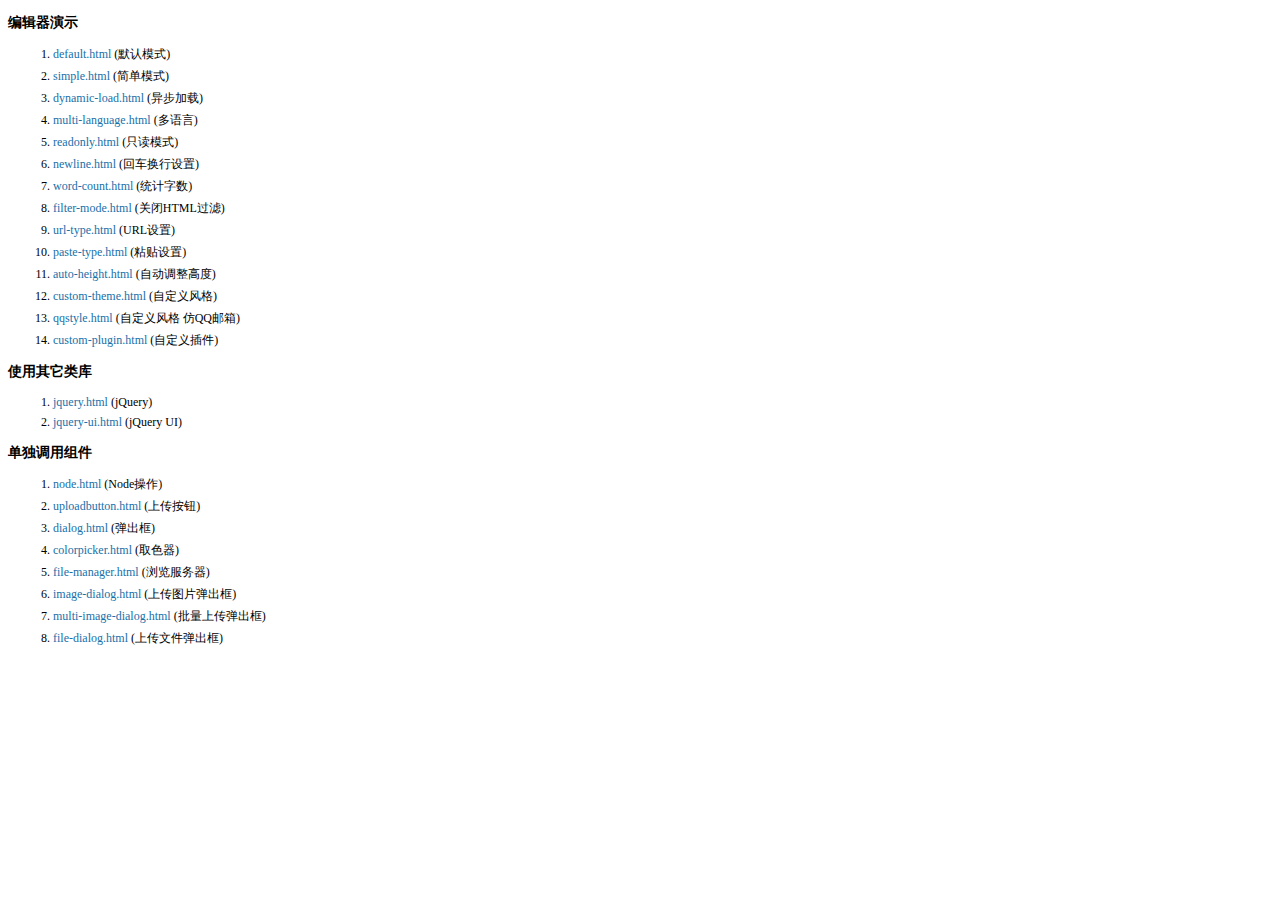
<file: blog/static/blog/js/kindeditor-4.1.10/examples/index.html>
<!doctype html>
<html>
	<head>
		<meta charset="utf-8" />
		<title>KindEditor Examples</title>
		<style>
			body {
				font-size: 12px;
				font-family: Tahoma, Simsun;
			}
			h3 {
				font-size: 14px;
			}
			a {
				color: #1870a9;
				text-decoration: none;
			}
			a:hover {
				color: #BC2A4D;
			}
			li {
				margin: 5px;
			}
		</style>
	</head>
	<body>
		<h3>编辑器演示</h3>
		<ol>
			<li><a href="default.html" target="_blank">default.html</a> (默认模式)</li>
			<li><a href="simple.html" target="_blank">simple.html</a> (简单模式)</li>
			<li><a href="dynamic-load.html" target="_blank">dynamic-load.html</a> (异步加载)</li>
			<li><a href="multi-language.html" target="_blank">multi-language.html</a> (多语言)</li>
			<li><a href="readonly.html" target="_blank">readonly.html</a> (只读模式)</li>
			<li><a href="newline.html" target="_blank">newline.html</a> (回车换行设置)</li>
			<li><a href="word-count.html" target="_blank">word-count.html</a> (统计字数)</li>
			<li><a href="filter-mode.html" target="_blank">filter-mode.html</a> (关闭HTML过滤)</li>
			<li><a href="url-type.html" target="_blank">url-type.html</a> (URL设置)</li>
			<li><a href="paste-type.html" target="_blank">paste-type.html</a> (粘贴设置)</li>
			<li><a href="auto-height.html" target="_blank">auto-height.html</a> (自动调整高度)</li>
			<li><a href="custom-theme.html" target="_blank">custom-theme.html</a> (自定义风格)</li>
			<li><a href="qqstyle.html" target="_blank">qqstyle.html</a> (自定义风格 仿QQ邮箱)</li>
			<li><a href="custom-plugin.html" target="_blank">custom-plugin.html</a> (自定义插件)</li>
		</ol>
		<h3>使用其它类库</h3>
		<ol>
			<li><a href="jquery.html" target="_blank">jquery.html</a> (jQuery)</li>
			<li><a href="jquery-ui.html" target="_blank">jquery-ui.html</a> (jQuery UI)</li>
		</ol>
		<h3>单独调用组件</h3>
		<ol>
			<li><a href="node.html" target="_blank">node.html</a> (Node操作)</li>
			<li><a href="uploadbutton.html" target="_blank">uploadbutton.html</a> (上传按钮)</li>
			<li><a href="dialog.html" target="_blank">dialog.html</a> (弹出框)</li>
			<li><a href="colorpicker.html" target="_blank">colorpicker.html</a> (取色器)</li>
			<li><a href="file-manager.html" target="_blank">file-manager.html</a> (浏览服务器)</li>
			<li><a href="image-dialog.html" target="_blank">image-dialog.html</a> (上传图片弹出框)</li>
			<li><a href="multi-image-dialog.html" target="_blank">multi-image-dialog.html</a> (批量上传弹出框)</li>
			<li><a href="file-dialog.html" target="_blank">file-dialog.html</a> (上传文件弹出框)</li>
		</ol>
	</body>
</html>
</file>
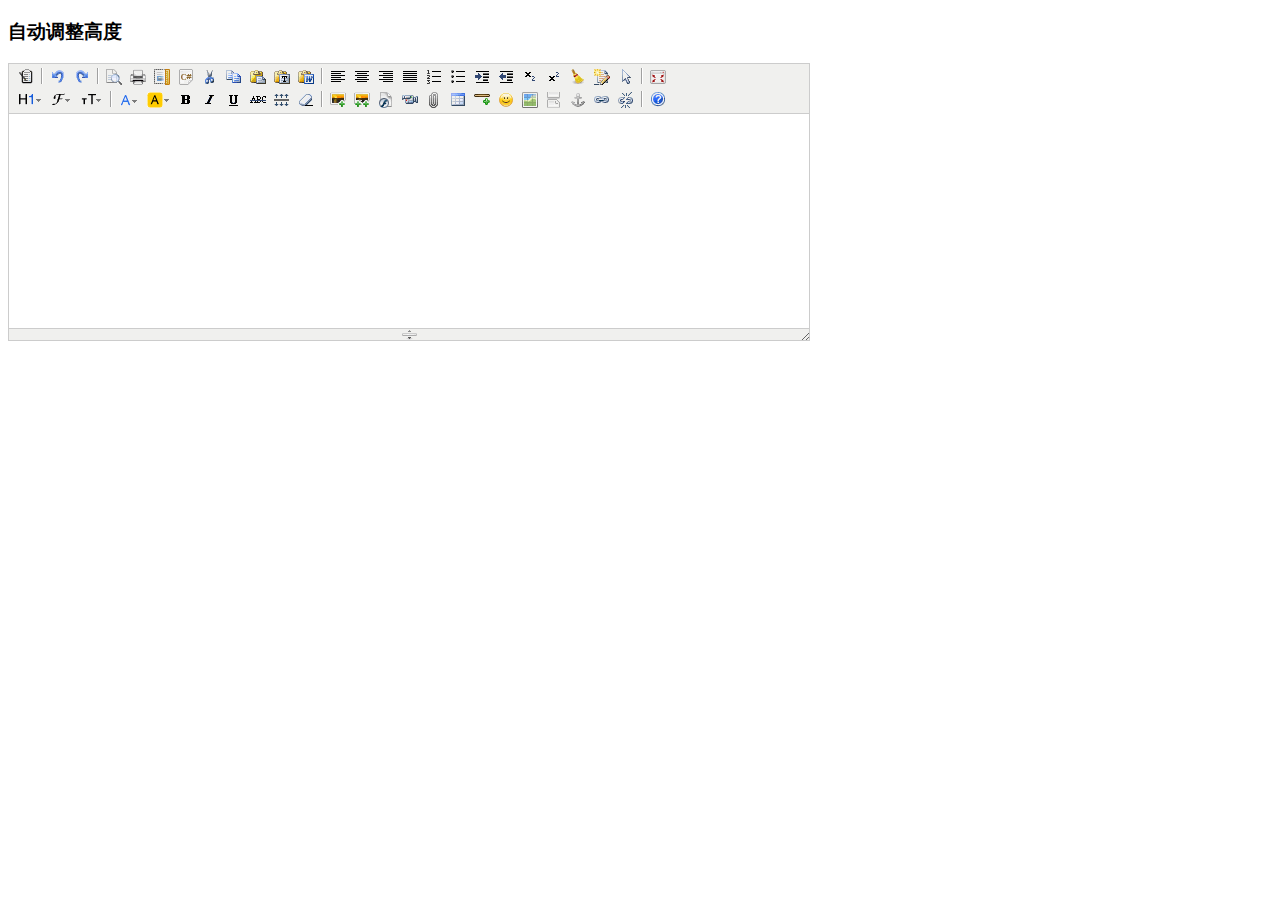
<file: blog/static/blog/js/kindeditor-4.1.10/examples/auto-height.html>
<!doctype html>
<html>
	<head>
		<meta charset="utf-8" />
		<title>Auto Height Examples</title>
		<style>
			form {
				margin: 0;
			}
			textarea {
				display: block;
			}
		</style>
		<link rel="stylesheet" href="../themes/default/default.css" />
		<script charset="utf-8" src="../kindeditor-min.js"></script>
		<script charset="utf-8" src="../lang/zh_CN.js"></script>
		<script>
			KindEditor.ready(function(K) {
				K.create('textarea[name="content"]', {
					autoHeightMode : true,
					afterCreate : function() {
						this.loadPlugin('autoheight');
					}
				});
			});
		</script>
	</head>
	<body>
		<h3>自动调整高度</h3>
		<form>
			<textarea name="content" style="width:800px;height:200px;"></textarea>
		</form>
	</body>
</html>
</file>
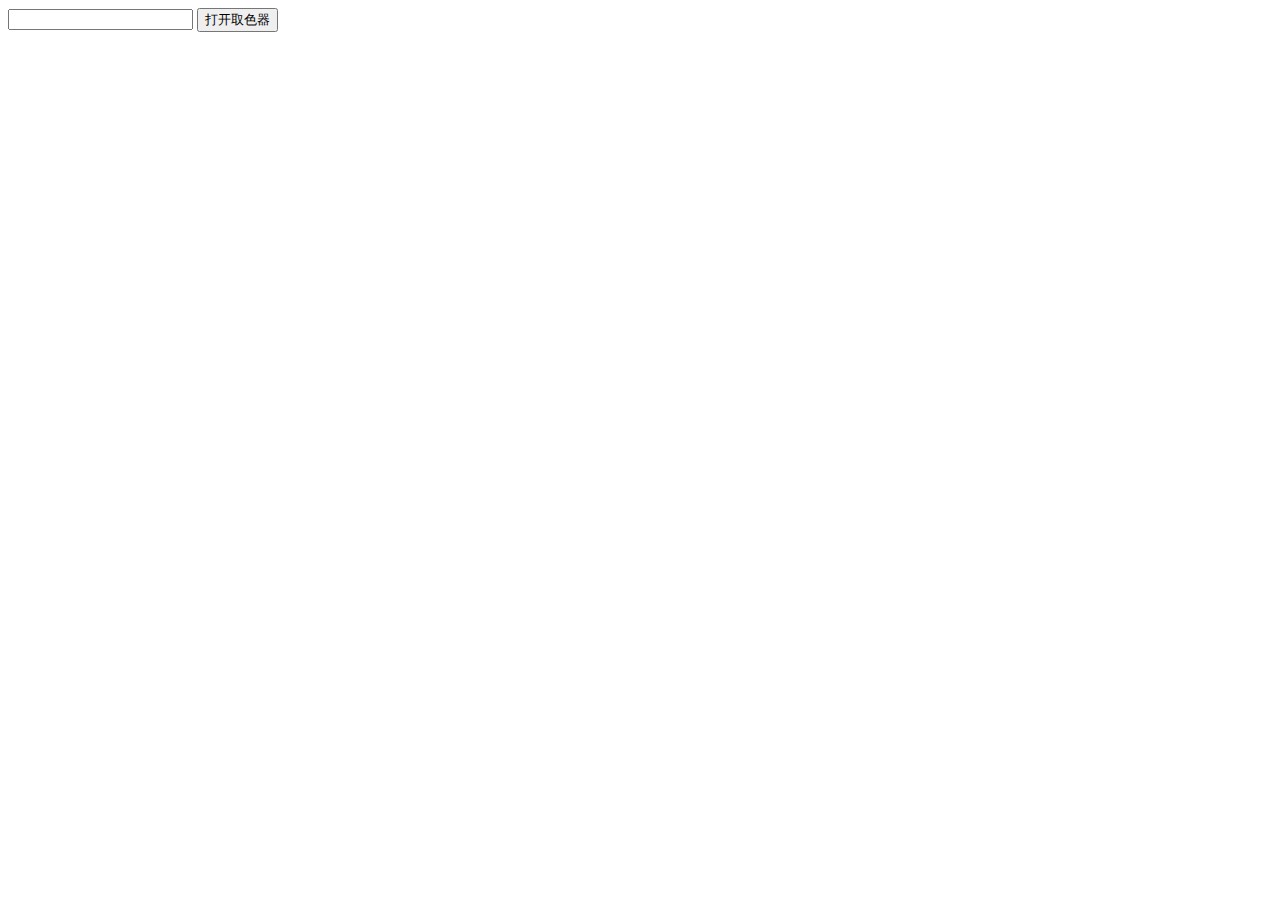
<file: blog/static/blog/js/kindeditor-4.1.10/examples/colorpicker.html>
<!doctype html>
<html>
	<head>
		<meta charset="utf-8" />
		<title>ColorPicker Examples</title>
		<link rel="stylesheet" href="../themes/default/default.css" />
		<script src="../kindeditor-min.js"></script>
		<script>
			KindEditor.ready(function(K) {
				var colorpicker;
				K('#colorpicker').bind('click', function(e) {
					e.stopPropagation();
					if (colorpicker) {
						colorpicker.remove();
						colorpicker = null;
						return;
					}
					var colorpickerPos = K('#colorpicker').pos();
					colorpicker = K.colorpicker({
						x : colorpickerPos.x,
						y : colorpickerPos.y + K('#colorpicker').height(),
						z : 19811214,
						selectedColor : 'default',
						noColor : '无颜色',
						click : function(color) {
							K('#color').val(color);
							colorpicker.remove();
							colorpicker = null;
						}
					});
				});
				K(document).click(function() {
					if (colorpicker) {
						colorpicker.remove();
						colorpicker = null;
					}
				});
			});
		</script>
	</head>
	<body>
		<input type="text" id="color" value="" /> <input type="button" id="colorpicker" value="打开取色器" />
	</body>
</html>
</file>
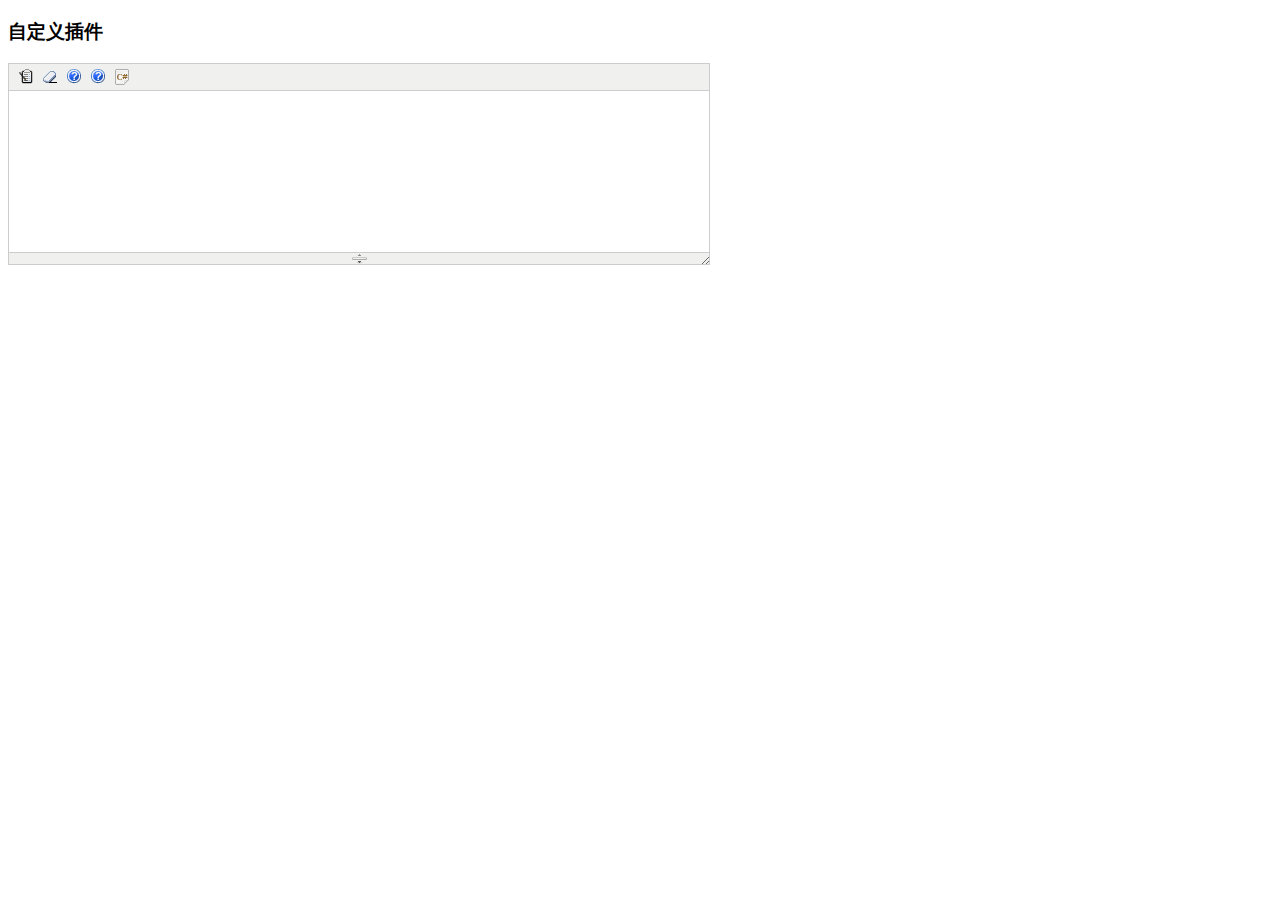
<file: blog/static/blog/js/kindeditor-4.1.10/examples/custom-plugin.html>
<!doctype html>
<html>
	<head>
		<meta charset="utf-8" />
		<title>Custom Plugin Examples</title>
		<style>
			form {
				margin: 0;
			}
			textarea {
				display: block;
			}
			.ke-icon-example1 {
				background-image: url(../themes/default/default.gif);
				background-position: 0px -672px;
				width: 16px;
				height: 16px;
			}
			.ke-icon-example2 {
				background-image: url(../themes/default/default.gif);
				background-position: 0px -672px;
				width: 16px;
				height: 16px;
			}
		</style>
		<link rel="stylesheet" href="../themes/default/default.css" />
		<script charset="utf-8" src="../kindeditor-min.js"></script>
		<script charset="utf-8" src="../lang/zh_CN.js"></script>
		<script>
			// 自定义插件 #1
			KindEditor.lang({
				example1 : '插入HTML'
			});
			KindEditor.plugin('example1', function(K) {
				var self = this, name = 'example1';
				self.clickToolbar(name, function() {
					self.insertHtml('<strong>测试内容</strong>');
				});
			});
			// 自定义插件 #2
			KindEditor.lang({
				example2 : 'CLASS样式'
			});
			KindEditor.plugin('example2', function(K) {
				var self = this, name = 'example2';
				function click(value) {
					var cmd = self.cmd;
					if (value === 'adv_strikethrough') {
						cmd.wrap('<span style="background-color:#e53333;text-decoration:line-through;"></span>');
					} else {
						cmd.wrap('<span class="' + value + '"></span>');
					}
					cmd.select();
					self.hideMenu();
				}
				self.clickToolbar(name, function() {
					var menu = self.createMenu({
						name : name,
						width : 150
					});
					menu.addItem({
						title : '红底白字',
						click : function() {
							click('red');
						}
					});
					menu.addItem({
						title : '绿底白字',
						click : function() {
							click('green');
						}
					});
					menu.addItem({
						title : '黄底白字',
						click : function() {
							click('yellow');
						}
					});
					menu.addItem({
						title : '自定义删除线',
						click : function() {
							click('adv_strikethrough');
						}
					});
				});
			});
			KindEditor.ready(function(K) {
				K.create('#content1', {
					cssPath : ['../plugins/code/prettify.css', 'index.css'],
					items : ['source', 'removeformat', 'example1', 'example2', 'code']
				});
			});
		</script>
	</head>
	<body>
		<h3>自定义插件</h3>
		<textarea id="content1" name="content" style="width:700px;height:200px;visibility:hidden;"></textarea>
	</body>
</html>
</file>
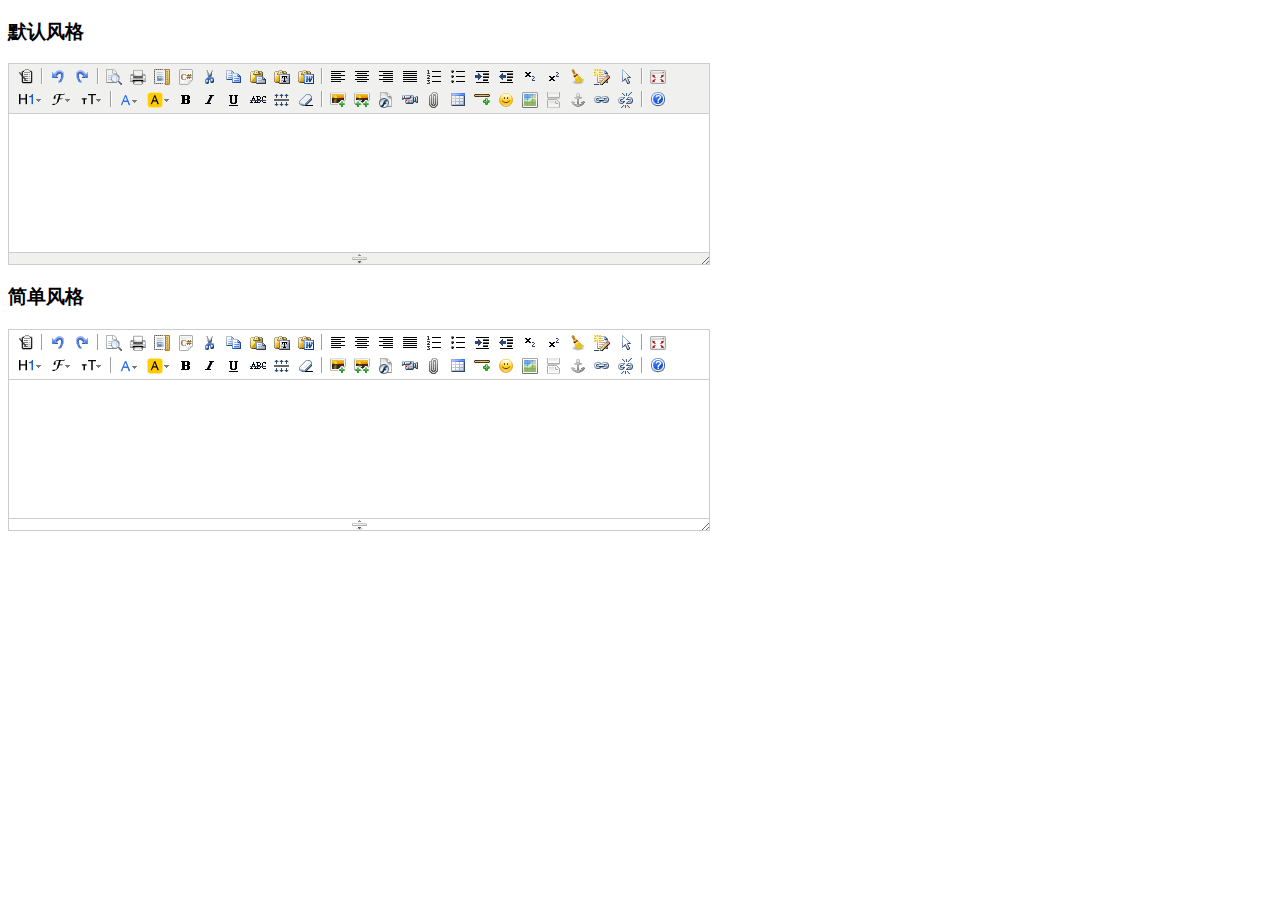
<file: blog/static/blog/js/kindeditor-4.1.10/examples/custom-theme.html>
<!doctype html>
<html>
	<head>
		<meta charset="utf-8" />
		<title>Custom Theme Examples</title>
		<style>
			form {
				margin: 0;
			}
			textarea {
				display: block;
			}
		</style>
		<link rel="stylesheet" href="../themes/default/default.css" />
		<script charset="utf-8" src="../kindeditor-min.js"></script>
		<script charset="utf-8" src="../lang/zh_CN.js"></script>
		<script>
			KindEditor.ready(function(K) {
				K.create('#content1', {
					themeType : 'default'
				});
				K.create('#content2', {
					themeType : 'simple'
				});
			});
		</script>
	</head>
	<body>
		<h3>默认风格</h3>
		<textarea id="content1" name="content" style="width:700px;height:200px;visibility:hidden;"></textarea>
		<h3>简单风格</h3>
		<textarea id="content2" name="content" style="width:700px;height:200px;visibility:hidden;"></textarea>
	</body>
</html>
</file>
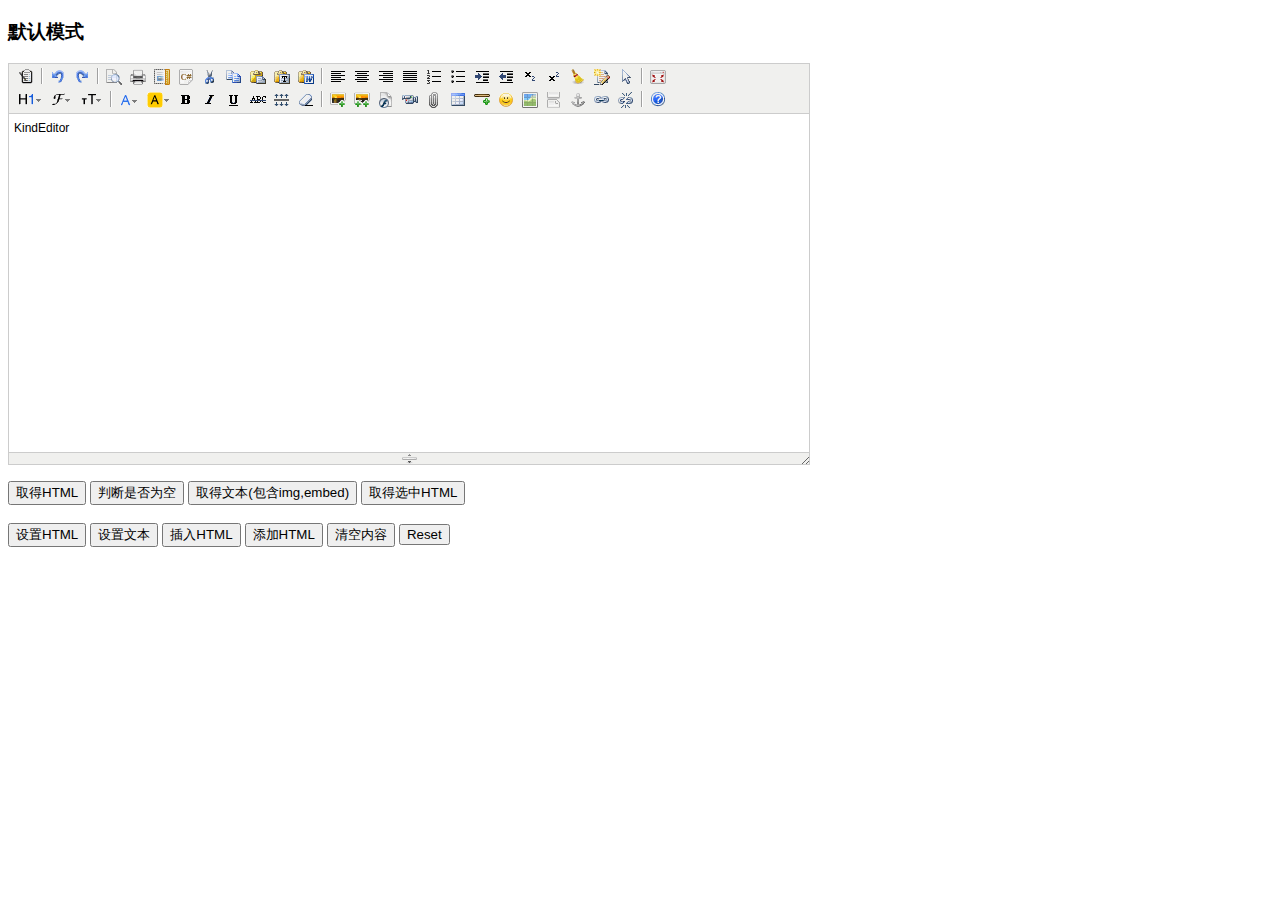
<file: blog/static/blog/js/kindeditor-4.1.10/examples/default.html>
<!doctype html>
<html>
	<head>
		<meta charset="utf-8" />
		<title>Default Examples</title>
		<style>
			form {
				margin: 0;
			}
			textarea {
				display: block;
			}
		</style>
		<link rel="stylesheet" href="../themes/default/default.css" />
		<script charset="utf-8" src="../kindeditor-min.js"></script>
		<script charset="utf-8" src="../lang/zh_CN.js"></script>
		<script>
			var editor;
			KindEditor.ready(function(K) {
				editor = K.create('textarea[name="content"]', {
					allowFileManager : true
				});
				K('input[name=getHtml]').click(function(e) {
					alert(editor.html());
				});
				K('input[name=isEmpty]').click(function(e) {
					alert(editor.isEmpty());
				});
				K('input[name=getText]').click(function(e) {
					alert(editor.text());
				});
				K('input[name=selectedHtml]').click(function(e) {
					alert(editor.selectedHtml());
				});
				K('input[name=setHtml]').click(function(e) {
					editor.html('<h3>Hello KindEditor</h3>');
				});
				K('input[name=setText]').click(function(e) {
					editor.text('<h3>Hello KindEditor</h3>');
				});
				K('input[name=insertHtml]').click(function(e) {
					editor.insertHtml('<strong>插入HTML</strong>');
				});
				K('input[name=appendHtml]').click(function(e) {
					editor.appendHtml('<strong>添加HTML</strong>');
				});
				K('input[name=clear]').click(function(e) {
					editor.html('');
				});
			});
		</script>
	</head>
	<body>
		<h3>默认模式</h3>
		<form>
			<textarea name="content" style="width:800px;height:400px;visibility:hidden;">KindEditor</textarea>
			<p>
				<input type="button" name="getHtml" value="取得HTML" />
				<input type="button" name="isEmpty" value="判断是否为空" />
				<input type="button" name="getText" value="取得文本(包含img,embed)" />
				<input type="button" name="selectedHtml" value="取得选中HTML" />
				<br />
				<br />
				<input type="button" name="setHtml" value="设置HTML" />
				<input type="button" name="setText" value="设置文本" />
				<input type="button" name="insertHtml" value="插入HTML" />
				<input type="button" name="appendHtml" value="添加HTML" />
				<input type="button" name="clear" value="清空内容" />
				<input type="reset" name="reset" value="Reset" />
			</p>
		</form>
	</body>
</html>
</file>
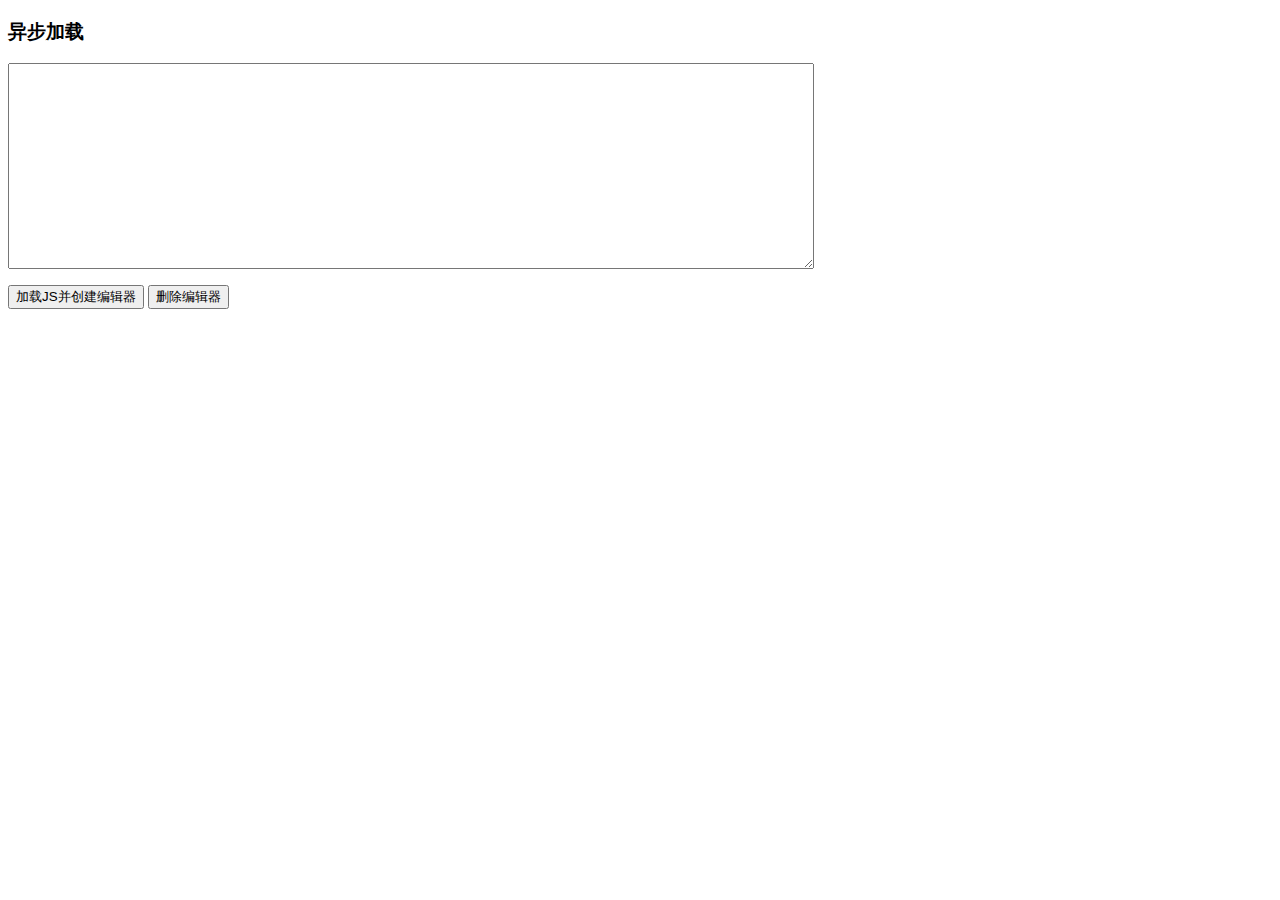
<file: blog/static/blog/js/kindeditor-4.1.10/examples/dynamic-load.html>
<!doctype html>
<html>
	<head>
		<meta charset="utf-8" />
		<title>Dynamic Load Examples</title>
		<style>
			form {
				margin: 0;
			}
			textarea {
				display: block;
			}
		</style>
		<script charset="utf-8" src="jquery.js"></script>
		<script>
			$(function() {
				$('input[name=load]').click(function() {
					$.getScript('../kindeditor-min.js', function() {
						KindEditor.basePath = '../';
						KindEditor.create('textarea[name="content"]');
					});
				});
				$('input[name=remove]').click(function() {
					KindEditor.remove('textarea[name="content"]');
				});
			});
		</script>
	</head>
	<body>
		<h3>异步加载</h3>
		<form>
			<textarea name="content" style="width:800px;height:200px;"></textarea>
			<p>
				<input type="button" name="load" value="加载JS并创建编辑器" />
				<input type="button" name="remove" value="删除编辑器" />
			</p>
		</form>
	</body>
</html>
</file>
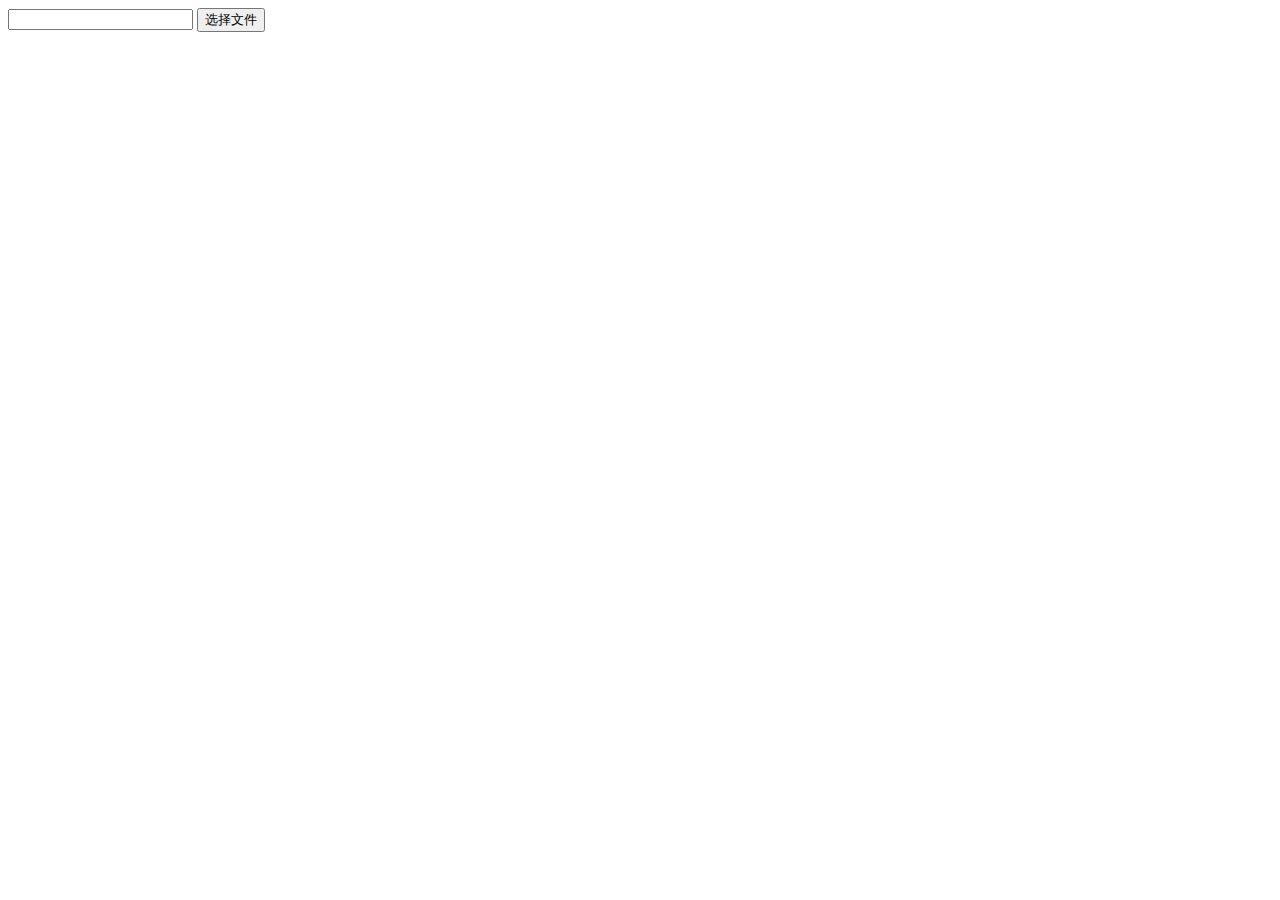
<file: blog/static/blog/js/kindeditor-4.1.10/examples/file-dialog.html>
<!doctype html>
<html>
	<head>
		<meta charset="utf-8" />
		<title>fileDialog Examples</title>
		<link rel="stylesheet" href="../themes/default/default.css" />
		<script src="../kindeditor.js"></script>
		<script src="../lang/zh_CN.js"></script>
		<script>
			KindEditor.ready(function(K) {
				var editor = K.editor({
					allowFileManager : true
				});
				K('#insertfile').click(function() {
					editor.loadPlugin('insertfile', function() {
						editor.plugin.fileDialog({
							fileUrl : K('#url').val(),
							clickFn : function(url, title) {
								K('#url').val(url);
								editor.hideDialog();
							}
						});
					});
				});
			});
		</script>
	</head>
	<body>
		<input type="text" id="url" value="" /> <input type="button" id="insertfile" value="选择文件" />
	</body>
</html>
</file>
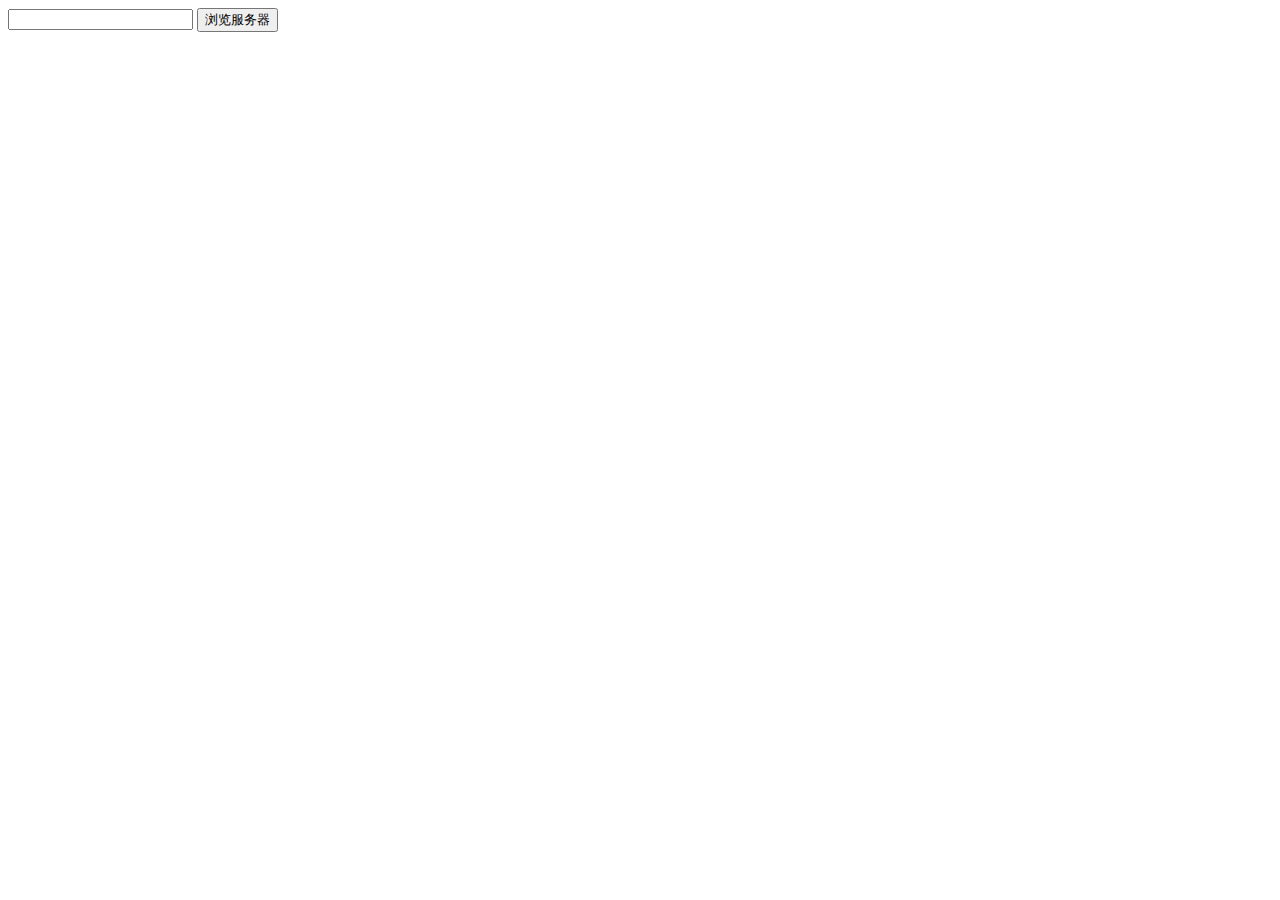
<file: blog/static/blog/js/kindeditor-4.1.10/examples/file-manager.html>
<!doctype html>
<html>
	<head>
		<meta charset="utf-8" />
		<title>FileManager Examples</title>
		<link rel="stylesheet" href="../themes/default/default.css" />
		<script src="../kindeditor.js"></script>
		<script src="../lang/zh_CN.js"></script>
		<script>
			KindEditor.ready(function(K) {
				var editor = K.editor({
					fileManagerJson : '../php/file_manager_json.php'
				});
				K('#filemanager').click(function() {
					editor.loadPlugin('filemanager', function() {
						editor.plugin.filemanagerDialog({
							viewType : 'VIEW',
							dirName : 'image',
							clickFn : function(url, title) {
								K('#url').val(url);
								editor.hideDialog();
							}
						});
					});
				});
			});
		</script>
	</head>
	<body>
		<input type="text" id="url" value="" /> <input type="button" id="filemanager" value="浏览服务器" />
	</body>
</html>
</file>
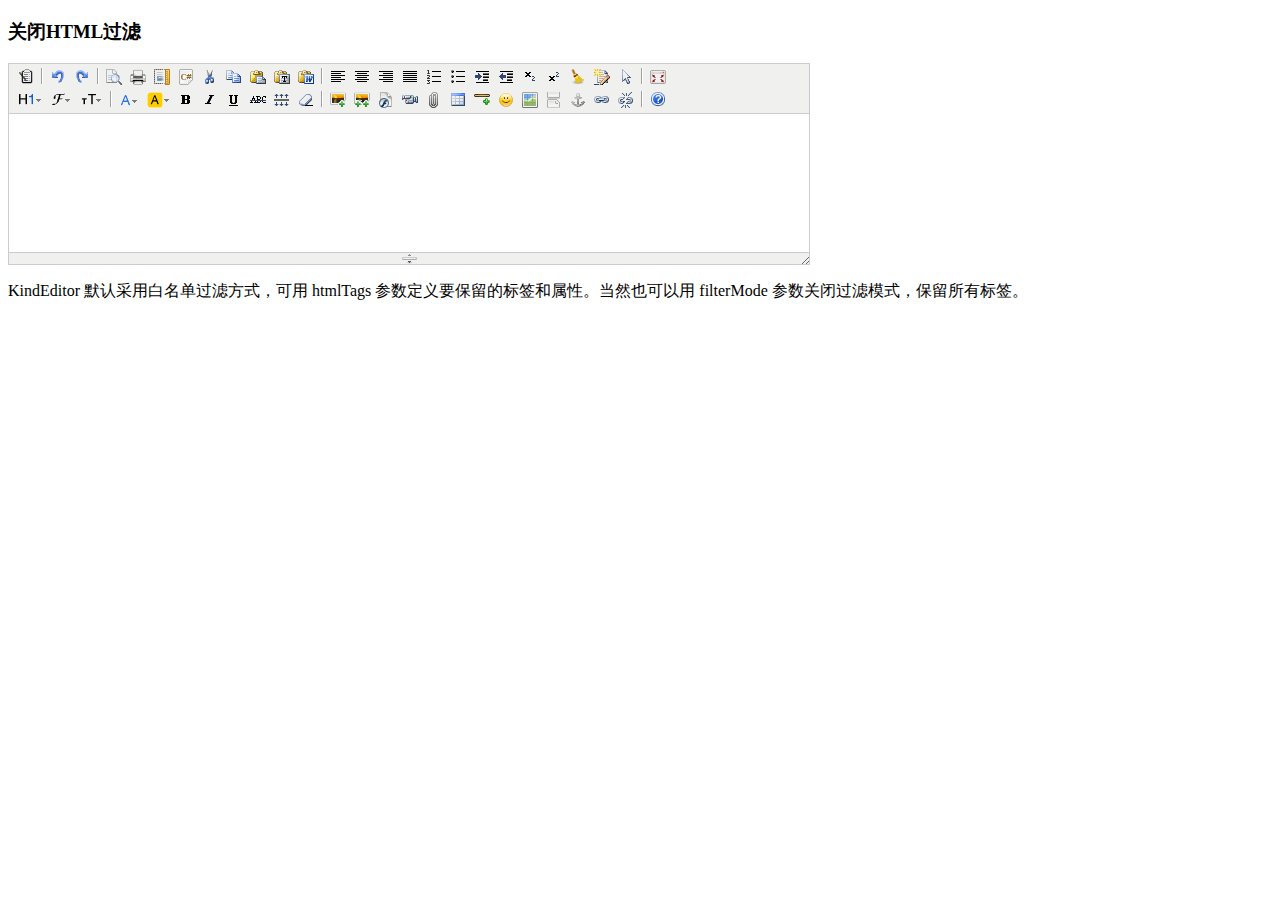
<file: blog/static/blog/js/kindeditor-4.1.10/examples/filter-mode.html>
<!doctype html>
<html>
	<head>
		<meta charset="utf-8" />
		<title>Filter Mode Examples</title>
		<style>
			form {
				margin: 0;
			}
			textarea {
				display: block;
			}
		</style>
		<link rel="stylesheet" href="../themes/default/default.css" />
		<script charset="utf-8" src="../kindeditor-min.js"></script>
		<script charset="utf-8" src="../lang/zh_CN.js"></script>
		<script>
			KindEditor.ready(function(K) {
				K.create('textarea[name="content"]', {
					filterMode : false
				});
			});
		</script>
	</head>
	<body>
		<h3>关闭HTML过滤</h3>
		<form>
			<textarea name="content" style="width:800px;height:200px;"></textarea>
			<p>
				KindEditor 默认采用白名单过滤方式，可用 htmlTags 参数定义要保留的标签和属性。当然也可以用 filterMode 参数关闭过滤模式，保留所有标签。
			</p>
		</form>
	</body>
</html>
</file>
<file: blog/static/blog/js/kindeditor-4.1.10/themes/default/default.css>
/* common */
.ke-inline-block {
	display: -moz-inline-stack;
	display: inline-block;
	vertical-align: middle;
	zoom: 1;
	*display: inline;
}
.ke-clearfix {
	zoom: 1;
}
.ke-clearfix:after {
	content: ".";
	display: block;
	clear: both;
	font-size: 0;
	height: 0;
	line-height: 0;
	visibility: hidden;
}
.ke-shadow {
	box-shadow: 1px 1px 3px #A0A0A0;
	-moz-box-shadow: 1px 1px 3px #A0A0A0;
	-webkit-box-shadow: 1px 1px 3px #A0A0A0;
	filter: progid:DXImageTransform.Microsoft.Shadow(color='#A0A0A0', Direction=135, Strength=3);
	background-color: #F0F0EE;
}
.ke-menu a,
.ke-menu a:hover,
.ke-dialog a,
.ke-dialog a:hover {
	color: #337FE5;
	text-decoration: none;
}
/* icons */
.ke-icon-source {
	background-position: 0px 0px;
	width: 16px;
	height: 16px;
}
.ke-icon-preview {
	background-position: 0px -16px;
	width: 16px;
	height: 16px;
}
.ke-icon-print {
	background-position: 0px -32px;
	width: 16px;
	height: 16px;
}
.ke-icon-undo {
	background-position: 0px -48px;
	width: 16px;
	height: 16px;
}
.ke-icon-redo {
	background-position: 0px -64px;
	width: 16px;
	height: 16px;
}
.ke-icon-cut {
	background-position: 0px -80px;
	width: 16px;
	height: 16px;
}
.ke-icon-copy {
	background-position: 0px -96px;
	width: 16px;
	height: 16px;
}
.ke-icon-paste {
	background-position: 0px -112px;
	width: 16px;
	height: 16px;
}
.ke-icon-selectall {
	background-position: 0px -128px;
	width: 16px;
	height: 16px;
}
.ke-icon-justifyleft {
	background-position: 0px -144px;
	width: 16px;
	height: 16px;
}
.ke-icon-justifycenter {
	background-position: 0px -160px;
	width: 16px;
	height: 16px;
}
.ke-icon-justifyright {
	background-position: 0px -176px;
	width: 16px;
	height: 16px;
}
.ke-icon-justifyfull {
	background-position: 0px -192px;
	width: 16px;
	height: 16px;
}
.ke-icon-insertorderedlist {
	background-position: 0px -208px;
	width: 16px;
	height: 16px;
}
.ke-icon-insertunorderedlist {
	background-position: 0px -224px;
	width: 16px;
	height: 16px;
}
.ke-icon-indent {
	background-position: 0px -240px;
	width: 16px;
	height: 16px;
}
.ke-icon-outdent {
	background-position: 0px -256px;
	width: 16px;
	height: 16px;
}
.ke-icon-subscript {
	background-position: 0px -272px;
	width: 16px;
	height: 16px;
}
.ke-icon-superscript {
	background-position: 0px -288px;
	width: 16px;
	height: 16px;
}
.ke-icon-date {
	background-position: 0px -304px;
	width: 25px;
	height: 16px;
}
.ke-icon-time {
	background-position: 0px -320px;
	width: 25px;
	height: 16px;
}
.ke-icon-formatblock {
	background-position: 0px -336px;
	width: 25px;
	height: 16px;
}
.ke-icon-fontname {
	background-position: 0px -352px;
	width: 21px;
	height: 16px;
}
.ke-icon-fontsize {
	background-position: 0px -368px;
	width: 23px;
	height: 16px;
}
.ke-icon-forecolor {
	background-position: 0px -384px;
	width: 20px;
	height: 16px;
}
.ke-icon-hilitecolor {
	background-position: 0px -400px;
	width: 23px;
	height: 16px;
}
.ke-icon-bold {
	background-position: 0px -416px;
	width: 16px;
	height: 16px;
}
.ke-icon-italic {
	background-position: 0px -432px;
	width: 16px;
	height: 16px;
}
.ke-icon-underline {
	background-position: 0px -448px;
	width: 16px;
	height: 16px;
}
.ke-icon-strikethrough {
	background-position: 0px -464px;
	width: 16px;
	height: 16px;
}
.ke-icon-removeformat {
	background-position: 0px -480px;
	width: 16px;
	height: 16px;
}
.ke-icon-image {
	background-position: 0px -496px;
	width: 16px;
	height: 16px;
}
.ke-icon-flash {
	background-position: 0px -512px;
	width: 16px;
	height: 16px;
}
.ke-icon-media {
	background-position: 0px -528px;
	width: 16px;
	height: 16px;
}
.ke-icon-div {
	background-position: 0px -544px;
	width: 16px;
	height: 16px;
}
.ke-icon-formula {
	background-position: 0px -576px;
	width: 16px;
	height: 16px;
}
.ke-icon-hr {
	background-position: 0px -592px;
	width: 16px;
	height: 16px;
}
.ke-icon-emoticons {
	background-position: 0px -608px;
	width: 16px;
	height: 16px;
}
.ke-icon-link {
	background-position: 0px -624px;
	width: 16px;
	height: 16px;
}
.ke-icon-unlink {
	background-position: 0px -640px;
	width: 16px;
	height: 16px;
}
.ke-icon-fullscreen {
	background-position: 0px -656px;
	width: 16px;
	height: 16px;
}
.ke-icon-about {
	background-position: 0px -672px;
	width: 16px;
	height: 16px;
}
.ke-icon-plainpaste {
	background-position: 0px -704px;
	width: 16px;
	height: 16px;
}
.ke-icon-wordpaste {
	background-position: 0px -720px;
	width: 16px;
	height: 16px;
}
.ke-icon-table {
	background-position: 0px -784px;
	width: 16px;
	height: 16px;
}
.ke-icon-tablemenu {
	background-position: 0px -768px;
	width: 16px;
	height: 16px;
}
.ke-icon-tableinsert {
	background-position: 0px -784px;
	width: 16px;
	height: 16px;
}
.ke-icon-tabledelete {
	background-position: 0px -800px;
	width: 16px;
	height: 16px;
}
.ke-icon-tablecolinsertleft {
	background-position: 0px -816px;
	width: 16px;
	height: 16px;
}
.ke-icon-tablecolinsertright {
	background-position: 0px -832px;
	width: 16px;
	height: 16px;
}
.ke-icon-tablerowinsertabove {
	background-position: 0px -848px;
	width: 16px;
	height: 16px;
}
.ke-icon-tablerowinsertbelow {
	background-position: 0px -864px;
	width: 16px;
	height: 16px;
}
.ke-icon-tablecoldelete {
	background-position: 0px -880px;
	width: 16px;
	height: 16px;
}
.ke-icon-tablerowdelete {
	background-position: 0px -896px;
	width: 16px;
	height: 16px;
}
.ke-icon-tablecellprop {
	background-position: 0px -912px;
	width: 16px;
	height: 16px;
}
.ke-icon-tableprop {
	background-position: 0px -928px;
	width: 16px;
	height: 16px;
}
.ke-icon-checked {
	background-position: 0px -944px;
	width: 16px;
	height: 16px;
}
.ke-icon-code {
	background-position: 0px -960px;
	width: 16px;
	height: 16px;
}
.ke-icon-map {
	background-position: 0px -976px;
	width: 16px;
	height: 16px;
}
.ke-icon-baidumap {
	background-position: 0px -976px;
	width: 16px;
	height: 16px;
}
.ke-icon-lineheight {
	background-position: 0px -992px;
	width: 16px;
	height: 16px;
}
.ke-icon-clearhtml {
	background-position: 0px -1008px;
	width: 16px;
	height: 16px;
}
.ke-icon-pagebreak {
	background-position: 0px -1024px;
	width: 16px;
	height: 16px;
}
.ke-icon-insertfile {
	background-position: 0px -1040px;
	width: 16px;
	height: 16px;
}
.ke-icon-quickformat {
	background-position: 0px -1056px;
	width: 16px;
	height: 16px;
}
.ke-icon-template {
	background-position: 0px -1072px;
	width: 16px;
	height: 16px;
}
.ke-icon-tablecellsplit {
	background-position: 0px -1088px;
	width: 16px;
	height: 16px;
}
.ke-icon-tablerowmerge {
	background-position: 0px -1104px;
	width: 16px;
	height: 16px;
}
.ke-icon-tablerowsplit {
	background-position: 0px -1120px;
	width: 16px;
	height: 16px;
}
.ke-icon-tablecolmerge {
	background-position: 0px -1136px;
	width: 16px;
	height: 16px;
}
.ke-icon-tablecolsplit {
	background-position: 0px -1152px;
	width: 16px;
	height: 16px;
}
.ke-icon-anchor {
	background-position: 0px -1168px;
	width: 16px;
	height: 16px;
}
.ke-icon-search {
	background-position: 0px -1184px;
	width: 16px;
	height: 16px;
}
.ke-icon-new {
	background-position: 0px -1200px;
	width: 16px;
	height: 16px;
}
.ke-icon-specialchar {
	background-position: 0px -1216px;
	width: 16px;
	height: 16px;
}
.ke-icon-multiimage {
	background-position: 0px -1232px;
	width: 16px;
	height: 16px;
}
/* container */
.ke-container {
	display: block;
	border: 1px solid #CCCCCC;
	background-color: #FFF;
	overflow: hidden;
	margin: 0;
	padding: 0;
}
/* toolbar */
.ke-toolbar {
	border-bottom: 1px solid #CCC;
	background-color: #F0F0EE;
	padding: 2px 5px;
	text-align: left;
	overflow: hidden;
	zoom: 1;
}
.ke-toolbar-icon {
	background-repeat: no-repeat;
	font-size: 0;
	line-height: 0;
	overflow: hidden;
	display: block;
}
.ke-toolbar-icon-url {
	background-image: url(default.png);
}
.ke-toolbar .ke-outline {
	border: 1px solid #F0F0EE;
	margin: 1px;
	padding: 1px 2px;
	font-size: 0;
	line-height: 0;
	overflow: hidden;
	cursor: pointer;
	display: block;
	float: left;
}
.ke-toolbar .ke-on {
	border: 1px solid #5690D2;
}
.ke-toolbar .ke-selected {
	border: 1px solid #5690D2;
	background-color: #E9EFF6;
}
.ke-toolbar .ke-disabled {
	cursor: default;
}
.ke-toolbar .ke-separator {
	height: 16px;
	margin: 2px 3px;
	border-left: 1px solid #A0A0A0;
	border-right: 1px solid #FFFFFF;
	border-top:0;
	border-bottom:0;
	width: 0;
	font-size: 0;
	line-height: 0;
	overflow: hidden;
	display: block;
	float: left;
}
.ke-toolbar .ke-hr {
	overflow: hidden;
	height: 1px;
	clear: both;
}
/* edit */
.ke-edit {
	padding: 0;
}
.ke-edit-iframe,
.ke-edit-textarea {
	border: 0;
	margin: 0;
	padding: 0;
	overflow: auto;
}
.ke-edit-textarea {
	font: 12px/1.5 "Consolas", "Monaco", "Bitstream Vera Sans Mono", "Courier New", Courier, monospace;
	color: #000;
	overflow: auto;
	resize: none;
}
.ke-edit-textarea:focus {
	outline: none;
}
/* statusbar */
.ke-statusbar {
	position: relative;
	background-color: #F0F0EE;
	border-top: 1px solid #CCCCCC;
	font-size: 0;
	line-height: 0;
	*height: 12px;
	overflow: hidden;
	text-align: center;
	cursor: s-resize;
}
.ke-statusbar-center-icon {
	background-position: -0px -754px;
	width: 15px;
	height: 11px;
	background-image: url(default.png);
}
.ke-statusbar-right-icon {
	position: absolute;
	right: 0;
	bottom: 0;
	cursor: se-resize;
	background-position: -5px -741px;
	width: 11px;
	height: 11px;
	background-image: url(default.png);
}
/* menu */
.ke-menu {
	border: 1px solid #A0A0A0;
	background-color: #F1F1F1;
	color: #222222;
	padding: 2px;
	font-family: "sans serif",tahoma,verdana,helvetica;
	font-size: 12px;
	text-align: left;
	overflow: hidden;
}
.ke-menu-item {
	border: 1px solid #F1F1F1;
	background-color: #F1F1F1;
	color: #222222;
	height: 24px;
	overflow: hidden;
	cursor: pointer;
}
.ke-menu-item-on {
	border: 1px solid #5690D2;
	background-color: #E9EFF6;
}
.ke-menu-item-left {
	width: 27px;
	text-align: center;
	overflow: hidden;
}
.ke-menu-item-center {
	width: 0;
	height: 24px;
	border-left: 1px solid #E3E3E3;
	border-right: 1px solid #FFFFFF;
	border-top: 0;
	border-bottom: 0;
}
.ke-menu-item-center-on {
	border-left: 1px solid #E9EFF6;
	border-right: 1px solid #E9EFF6;
}
.ke-menu-item-right {
	border: 0;
	padding: 0 0 0 5px;
	line-height: 24px;
	text-align: left;
	overflow: hidden;
}
.ke-menu-separator {
	margin: 2px 0;
	height: 0;
	overflow: hidden;
	border-top: 1px solid #CCCCCC;
	border-bottom: 1px solid #FFFFFF;
	border-left: 0;
	border-right: 0;
}
/* colorpicker */
.ke-colorpicker {
	border: 1px solid #A0A0A0;
	background-color: #F1F1F1;
	color: #222222;
	padding: 2px;
}
.ke-colorpicker-table {
	border:0;
	margin:0;
	padding:0;
	border-collapse: separate;
}
.ke-colorpicker-cell {
	font-size: 0;
	line-height: 0;
	border: 1px solid #F0F0EE;
	cursor: pointer;
	margin:3px;
	padding:0;
}
.ke-colorpicker-cell-top {
	font-family: "sans serif",tahoma,verdana,helvetica;
	font-size: 12px;
	line-height: 24px;
	border: 1px solid #F0F0EE;
	cursor: pointer;
	margin:0;
	padding:0;
	text-align: center;
}
.ke-colorpicker-cell-on {
	border: 1px solid #5690D2;
}
.ke-colorpicker-cell-selected {
	border: 1px solid #2446AB;
}
.ke-colorpicker-cell-color {
	width: 14px;
	height: 14px;
	margin: 3px;
	padding: 0;
	border: 0;
}
/* dialog */
.ke-dialog {
	position: absolute;
	margin: 0;
	padding: 0;
}
.ke-dialog .ke-header {
	width: 100%;
	margin-bottom: 10px;
}
.ke-dialog .ke-header .ke-left {
	float: left;
}
.ke-dialog .ke-header .ke-right {
	float: right;
}
.ke-dialog .ke-header label {
	margin-right: 0;
	cursor: pointer;
	font-weight: normal;
	display: inline;
	vertical-align: top;
}
.ke-dialog-content {
	background-color: #FFF;
	width: 100%;
	height: 100%;
	color: #333;
	border: 1px solid #A0A0A0;
}
.ke-dialog-shadow {
	position: absolute;
	z-index: -1;
	top: 0;
	left: 0;
	width: 100%;
	height: 100%;
	box-shadow: 3px 3px 7px #999;
	-moz-box-shadow: 3px 3px 7px #999;
	-webkit-box-shadow: 3px 3px 7px #999;
	filter: progid:DXImageTransform.Microsoft.Blur(PixelRadius='3', MakeShadow='true', ShadowOpacity='0.4');
	background-color: #F0F0EE;
}
.ke-dialog-header {
	border:0;
	margin:0;
	padding: 0 10px;
	background: url(background.png) repeat scroll 0 0 #F0F0EE;
	border-bottom: 1px solid #CFCFCF;
	height: 24px;
	font: 12px/24px "sans serif",tahoma,verdana,helvetica;
	text-align: left;
	color: #222;
	cursor: move;
}
.ke-dialog-icon-close {
	display: block;
	background: url(default.png) no-repeat scroll 0px -688px;
	width: 16px;
	height: 16px;
	position: absolute;
	right: 6px;
	top: 6px;
	cursor: pointer;
}
.ke-dialog-body {
	font: 12px/1.5 "sans serif",tahoma,verdana,helvetica;
	text-align: left;
	overflow: hidden;
	width: 100%;
}
.ke-dialog-body textarea {
	display: block;
	overflow: auto;
	padding: 0;
	resize: none;
}
.ke-dialog-body textarea:focus,
.ke-dialog-body input:focus,
.ke-dialog-body select:focus {
	outline: none;
}
.ke-dialog-body label {
	margin-right: 10px;
	cursor: pointer;
	display: -moz-inline-stack;
	display: inline-block;
	vertical-align: middle;
	zoom: 1;
	*display: inline;
}
.ke-dialog-body img {
	display: -moz-inline-stack;
	display: inline-block;
	vertical-align: middle;
	zoom: 1;
	*display: inline;
}
.ke-dialog-body select {
	display: -moz-inline-stack;
	display: inline-block;
	vertical-align: middle;
	zoom: 1;
	*display: inline;
	width: auto;
}
.ke-dialog-body .ke-textarea {
	display: block;
	width: 408px;
	height: 260px;
	font-family: "sans serif",tahoma,verdana,helvetica;
	font-size: 12px;
	border-color: #848484 #E0E0E0 #E0E0E0 #848484;
	border-style: solid;
	border-width: 1px;
}
.ke-dialog-body .ke-form {
	margin: 0;
	padding: 0;
}
.ke-dialog-loading {
	position: absolute;
	top: 0;
	left: 1px;
	z-index: 1;
	text-align: center;
}
.ke-dialog-loading-content {
	background: url("../common/loading.gif") no-repeat;
    color: #666;
    font-size: 14px;
    font-weight: bold;
    height: 31px;
    line-height: 31px;
    padding-left: 36px;
}
.ke-dialog-row {
	margin-bottom: 10px;
}
.ke-dialog-footer {
	font: 12px/1 "sans serif",tahoma,verdana,helvetica;
	text-align: right;
	padding:0 0 5px 0;
	background-color: #FFF;
	width: 100%;
}
.ke-dialog-preview,
.ke-dialog-yes {
	margin: 5px;
}
.ke-dialog-no {
	margin: 5px 10px 5px 5px;
}
.ke-dialog-mask {
	background-color:#FFF;
	filter:alpha(opacity=50);
	opacity:0.5;
}
.ke-button-common {
	background: url(background.png) no-repeat scroll 0 -25px transparent;
	cursor: pointer;
	height: 23px;
	line-height: 23px;
	overflow: visible;
	display: inline-block;
	vertical-align: top;
	cursor: pointer;
}
.ke-button-outer {
	background-position: 0 -25px;
	padding: 0;
	position: relative;
	display: -moz-inline-stack;
	display: inline-block;
	vertical-align: middle;
	zoom: 1;
	*display: inline;
}
.ke-button {
	background-position: right -25px;
	padding: 0 12px;
	margin: 0;
	font-family: "sans serif",tahoma,verdana,helvetica;
	border: 0 none;
	color: #333;
	font-size: 12px;
	left: 2px;
	text-decoration: none;
}
/* inputbox */
.ke-input-text {
	background-color:#FFFFFF;
	font-family: "sans serif",tahoma,verdana,helvetica;
	font-size: 12px;
	line-height: 17px;
	height: 17px;
	padding: 2px 4px;
	border-color: #848484 #E0E0E0 #E0E0E0 #848484;
	border-style: solid;
	border-width: 1px;
	display: -moz-inline-stack;
	display: inline-block;
	vertical-align: middle;
	zoom: 1;
	*display: inline;
}
.ke-input-number {
	width: 50px;
}
.ke-input-color {
	border: 1px solid #A0A0A0;
	background-color: #FFFFFF;
	font-size: 12px;
	width: 60px;
	height: 20px;
	line-height: 20px;
	padding-left: 5px;
	overflow: hidden;
	cursor: pointer;
	display: -moz-inline-stack;
	display: inline-block;
	vertical-align: middle;
	zoom: 1;
	*display: inline;
}
.ke-upload-button {
	position: relative;
}
.ke-upload-area {
	position: relative;
	overflow: hidden;
	margin: 0;
	padding: 0;
	*height: 25px;
}
.ke-upload-area .ke-upload-file {
	position: absolute;
	font-size: 60px;
	top: 0;
	right: 0;
	padding: 0;
	margin: 0;
	z-index: 811212;
	border: 0 none;
	opacity: 0;
	filter: alpha(opacity=0);
}
/* tabs */
.ke-tabs {
	font: 12px/1 "sans serif",tahoma,verdana,helvetica;
	border-bottom:1px solid #A0A0A0;
	padding-left:5px;
	margin-bottom:20px;
}
.ke-tabs-ul  {
	list-style-image:none;
	list-style-position:outside;
	list-style-type:none;
	margin:0;
	padding:0;
}
.ke-tabs-li {
	position: relative;
	border: 1px solid #A0A0A0;
	background-color: #F0F0EE;
	margin: 0 2px -1px 0;
	padding: 0 20px;
	float: left;
	line-height: 25px;
	text-align: center;
	color: #555555;
	cursor: pointer;
}
.ke-tabs-li-selected {
	background-color: #FFF;
	border-bottom: 1px solid #FFF;
	color: #000;
	cursor: default;
}
.ke-tabs-li-on {
	background-color: #FFF;
	color: #000;
}
/* progressbar */
.ke-progressbar {
	position: relative;
	margin: 0;
	padding: 0;
}
.ke-progressbar-bar {
	border: 1px solid #6FA5DB;
	width: 80px;
	height: 5px;
	margin: 10px 10px 0 10px;
	padding: 0;
}
.ke-progressbar-bar-inner {
	width: 0;
	height: 5px;
	background-color: #6FA5DB;
	overflow: hidden;
	margin: 0;
	padding: 0;
}
.ke-progressbar-percent {
	position: absolute;
	top: 0;
	left: 40%;
	display: none;
}
/* swfupload */
.ke-swfupload-top {
	position: relative;
	margin-bottom: 10px;
	_width: 608px;
}
.ke-swfupload-button {
	height: 23px;
	line-height: 23px;
}
.ke-swfupload-desc {
	padding: 0 10px;
	height: 23px;
	line-height: 23px;
}
.ke-swfupload-startupload {
	position: absolute;
	top: 0;
	right: 0;
}
.ke-swfupload-body {
	overflow: scroll;
	background-color:#FFFFFF;
	border-color: #848484 #E0E0E0 #E0E0E0 #848484;
	border-style: solid;
	border-width: 1px;
	width: auto;
	height: 370px;
	padding: 5px;
}
.ke-swfupload-body .ke-item {
	width: 100px;
	margin: 5px;
}
.ke-swfupload-body .ke-photo {
	position: relative;
	border: 1px solid #DDDDDD;
	background-color:#FFFFFF;
	padding: 10px;
}
.ke-swfupload-body .ke-delete {
	display: block;
	background: url(default.png) no-repeat scroll 0px -688px;
	width: 16px;
	height: 16px;
	position: absolute;
	right: 0;
	top: 0;
	cursor: pointer;
}
.ke-swfupload-body .ke-status  {
	position: absolute;
	left: 0;
	bottom: 5px;
	width: 100px;
	height: 17px;
}
.ke-swfupload-body .ke-message  {
	width: 100px;
	text-align: center;
	overflow: hidden;
	height:17px;
}
.ke-swfupload-body .ke-error  {
	color: red;
}
.ke-swfupload-body .ke-name {
	width: 100px;
	text-align: center;
	overflow: hidden;
	height:16px;
}
.ke-swfupload-body .ke-on {
	border: 1px solid #5690D2;
	background-color: #E9EFF6;
}

/* emoticons */
.ke-plugin-emoticons {
	position: relative;
}
.ke-plugin-emoticons .ke-preview {
	position: absolute;
	text-align: center;
	margin: 2px;
	padding: 10px;
	top: 0;
	border: 1px solid #A0A0A0;
	background-color: #FFFFFF;
	display: none;
}
.ke-plugin-emoticons .ke-preview-img {
	border:0;
	margin:0;
	padding:0;
}
.ke-plugin-emoticons .ke-table {
	border:0;
	margin:0;
	padding:0;
	border-collapse:separate;
}
.ke-plugin-emoticons .ke-cell {
	margin:0;
	padding:1px;
	border:1px solid #F0F0EE;
	cursor:pointer;
}
.ke-plugin-emoticons .ke-on {
	border: 1px solid #5690D2;
	background-color: #E9EFF6;
}
.ke-plugin-emoticons .ke-img {
	display:block;
	background-repeat:no-repeat;
	overflow:hidden;
	margin:2px;
	width:24px;
	height:24px;
	margin: 0;
	padding: 0;
	border: 0;
}
.ke-plugin-emoticons .ke-page {
	text-align: right;
	margin: 5px;
	padding: 0;
	border: 0;
	font: 12px/1 "sans serif",tahoma,verdana,helvetica;
	color: #333;
	text-decoration: none;
}
.ke-plugin-plainpaste-textarea,
.ke-plugin-wordpaste-iframe {
	display: block;
	width: 408px;
	height: 260px;
	font-family: "sans serif",tahoma,verdana,helvetica;
	font-size: 12px;
	border-color: #848484 #E0E0E0 #E0E0E0 #848484;
	border-style: solid;
	border-width: 1px;
}
/* filemanager */
.ke-plugin-filemanager-header {
	width: 100%;
	margin-bottom: 10px;
}
.ke-plugin-filemanager-header .ke-left {
	float: left;
}
.ke-plugin-filemanager-header .ke-right {
	float: right;
}
.ke-plugin-filemanager-body {
	overflow: scroll;
	background-color:#FFFFFF;
	border-color: #848484 #E0E0E0 #E0E0E0 #848484;
	border-style: solid;
	border-width: 1px;
	width: auto;
	height: 370px;
	padding: 5px;
}
.ke-plugin-filemanager-body .ke-item {
	width: 100px;
	margin: 5px;
}
.ke-plugin-filemanager-body .ke-photo {
	border: 1px solid #DDDDDD;
	background-color:#FFFFFF;
	padding: 10px;
}
.ke-plugin-filemanager-body .ke-name {
	width: 100px;
	text-align: center;
	overflow: hidden;
	height:16px;
}
.ke-plugin-filemanager-body .ke-on {
	border: 1px solid #5690D2;
	background-color: #E9EFF6;
}
.ke-plugin-filemanager-body .ke-table {
	width: 95%;
	border: 0;
	margin: 0;
	padding: 0;
	border-collapse: separate;
}
.ke-plugin-filemanager-body .ke-table .ke-cell {
	margin: 0;
	padding: 0;
	border: 0;
}
.ke-plugin-filemanager-body .ke-table .ke-name {
	width: 55%;
	text-align: left;
}
.ke-plugin-filemanager-body .ke-table .ke-size {
	width: 15%;
	text-align: left;
}
.ke-plugin-filemanager-body .ke-table .ke-datetime {
	width: 30%;
	text-align: center;
}
</file>
